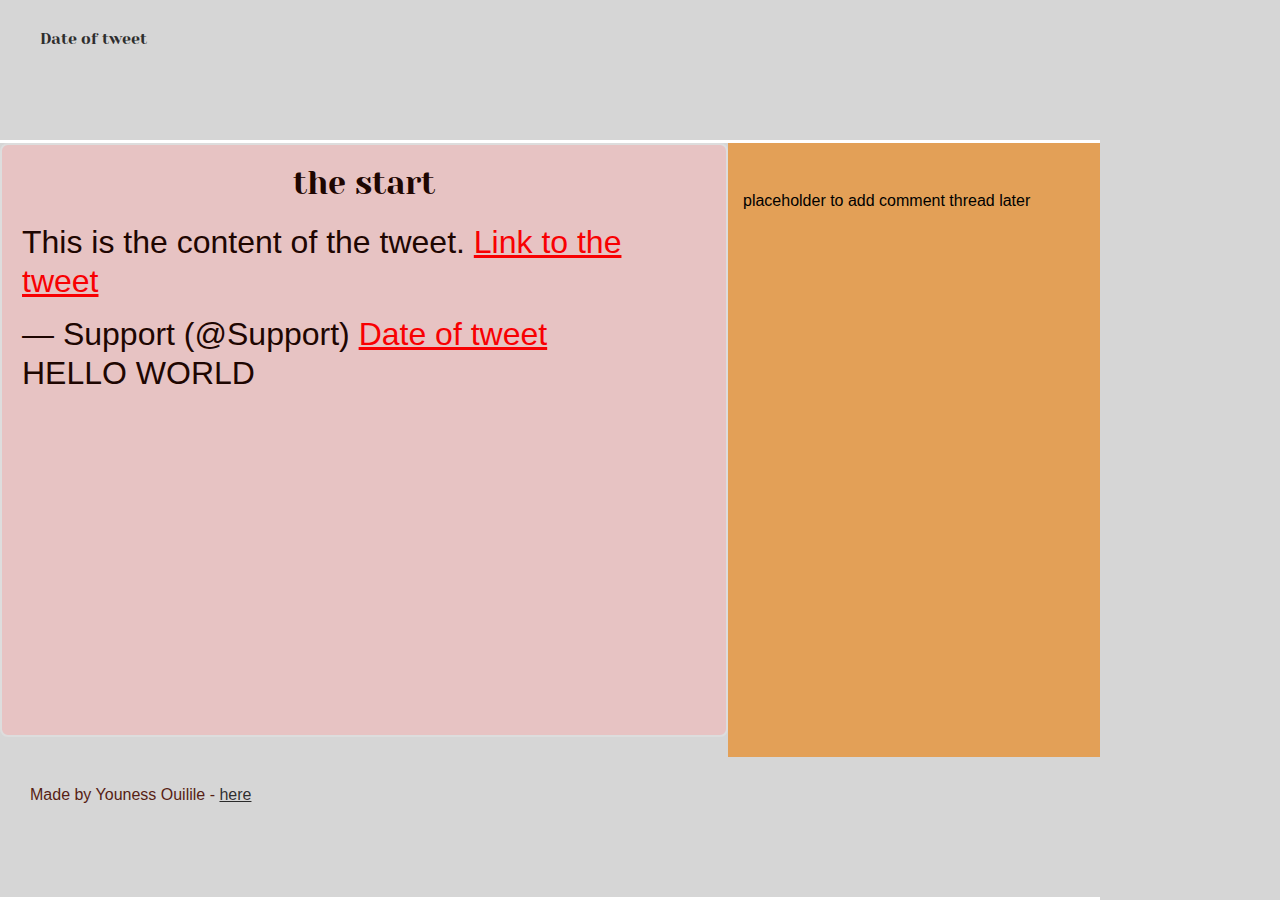
<file: css_basic/tweets.html>
<!DOCTYPE html>
<html lang="en">
<head>
    <meta charset="utf-8">
    <meta name="viewport" content="width=device-width, initial-scale=1.0">
    <title>my first project</title>
   
</head>
<body>
    <header>
        <link href="base.css" rel="stylesheet">
        <link href="styles.css" rel="stylesheet">
        <ul>
            <li><a href="https://x.com/Support/status/1144001040284450817?ref_src=twsrc%5Etfw%7Ctwcamp%5Etweetembed%7Ctwterm%5E1144001040284450817%7Ctwgr%5Ec3798f5cc142a8f53442d4971f08ec8e2bc7fac1%7Ctwcon%5Es1_c10&ref_url=https%3A%2F%2Fhelp.x.com%2Fen%2Fusing-x%2Fhow-to-embed-a-post">Date of tweet</a></li>
        </ul>
        
    </header>
    <main>
        <article>
            <h1>the start</h1>
            <blockquote class="twitter-tweet">
                <p lang="en" dir="ltr">This is the content of the tweet. <a href="https://x.com/Support/status/1141039841993355264?ref_src=twsrc%5Etfw%7Ctwcamp%5Etweetembed%7Ctwterm%5E1141039841993355264%7Ctwgr%5Ec3798f5cc142a8f53442d4971f08ec8e2bc7fac1%7Ctwcon%5Es1_c10&ref_url=https%3A%2F%2Fhelp.x.com%2Fen%2Fusing-x%2Fhow-to-embed-a-post">Link to the tweet</a></p>
                &mdash; Support (@Support) <a href="https://x.com/Support/status/1144001040284450817?ref_src=twsrc%5Etfw%7Ctwcamp%5Etweetembed%7Ctwterm%5E1144001040284450817%7Ctwgr%5Ec3798f5cc142a8f53442d4971f08ec8e2bc7fac1%7Ctwcon%5Es1_c10&ref_url=https%3A%2F%2Fhelp.x.com%2Fen%2Fusing-x%2Fhow-to-embed-a-post">Date of tweet</a>
              </blockquote> 
              
              
        
        
        
            <p>HELLO WORLD</p>

        </article>
        <aside>
            placeholder to add comment thread later

        </aside>

    </main>
    <footer>
        Made by Youness Ouilile - <a href="https://www.youtube.com/" target="_blank">here</a>

    </footer>


</body>
</html>
</file>
<file: css_basic/base.css>
/* Importing webfonts */
/* (If you're learning CSS, you should disregard that) */

@import url(https://fonts.googleapis.com/css?family=Yeseva+One);
@import url(https://fonts.googleapis.com/css?family=Josefin+Sans:400,700,700italic,400italic);


/* CSS reset rules */

html, body {
	height: 100%;
	min-height: 100%;
}
html, body, div, span, applet, object, iframe,
h1, h2, h3, h4, h5, h6, p, blockquote, pre,
a, abbr, acronym, address, big, cite, code,
del, dfn, img, ins, kbd, q, s, samp,
small, strike, sub, sup, tt, var,
b, u, i, center,
dl, dt, dd,
fieldset, form, label, legend,
table, caption, tbody, tfoot, thead, tr, th, td,
article, aside, canvas, details, embed, 
figure, figcaption, footer, header, hgroup, 
menu, nav, output, ruby, section, summary,
time, mark, audio, video {
	margin: 0;
	padding: 0;
	border: 0;
	font-size: 100%;
	font: inherit;
	vertical-align: baseline;
}
/* HTML5 display-role reset for older browsers */
article, aside, details, figcaption, figure, 
footer, header, hgroup, menu, nav, section {
	display: block;
}
body {
	line-height: 1;
}
blockquote, q {
	quotes: none;
}
blockquote:before, blockquote:after,
q:before, q:after {
	content: '';
	content: none;
}
table {
	border-collapse: collapse;
	border-spacing: 0;
}


/* Fonts and colors */

body {
	font-family: 'Josefin Sans', serif;
	color: rgba(0, 0, 0, 0.8);
}
h1, h2, h3, h4, h5, h6, header {
	font-family: 'Yeseva One', sans-serif;
}
article {
}
header {
	border-bottom: 1px solid rgb(221,221,221);
	transition: border-bottom-color 1s ease;
}
header a {
	color: rgba(0, 0, 0, 0.8);
}
aside {
	background: #FAFAFA;
}
aside p {
	border: 1px solid #bbb;
	background: #ddd;
	color: black;
}
footer a {
	color: rgba(0, 0, 0, 0.8);
}
a {
	color: #F80002;
}


/* Positioning and margins */

@media (min-width: 1100px) {
	body {
		width: 1100px;
		margin: 0 auto;
	}
}

article {
	padding: 50px 15px;
}
article > *:first-child {
	margin-top: 0;
}
aside {
	padding: 50px 15px;
}
header .right {
	float: right;
	margin: 0 10px 15px;
}


/* Header */
header {
	padding: 20px 0;
	height: 80px;
}
header ul {
	list-style: none;
	margin: 0;
	padding: 0;
}
header li {
	display: inline;
	vertical-align:middle;
}
header li:first-child {
	margin: 0;
}
header li a {
	margin: 0 10px;
}
header li.logo {
	font-size: 36px;
}
header a {
	text-decoration: none;
}


/* Aside */

aside p {
	border-radius: 10px;
	padding: 20px 20px;
}


/* Footer */

footer {
	padding: 5px 15px;
	height: 80px;
}


/* Text styles and margins */

p {
	margin-bottom: 15px;
}
h1 {
	font-size: 36px;
	margin: 40px 0 20px;
}
h2 {
	font-size: 32px;
	margin: 30px 0 15px;
}
h3 {
	font-size: 28px;
	margin: 25px 0 10px;
}
h4 {
	font-size: 20px;
	font-weight: bold;
	margin: 20px 0 10px;
}
h5 {
	font-size: 18px;
	font-weight: bold;
	margin: 15px 0 10px;
}
h6 {
	font-weight: bold;
	margin: 5px 0;
}

@media (max-width: 800px) {
  body.works_on_smartphone {
  	display: block;
  }
  body.works_on_smartphone main {
  	display: block;
  }
  header .right {
  	float: none;
  }
}
</file>
<file: css_basic/styles.css>
body {
    display: flex ;
    flex-direction : column ;
    margin: 0;
    padding: 0;
    min-height: 100vh;
    background-color: #d6d6d6 ;
    color : #571e14;
    font-family: 'arial',sans-serif;
    
    
}

main {
    display: flex ;
    flex-direction: row ;
    flex: auto ;
    

}


article {
    flex: 2 ;
    overflow-y: auto ;
    background-color: #e7c3c3;
    border: 2px solid #ddd;
    padding: 20px;
    border-radius: 8px;
    


}
aside {
    flex: 1 ;
    overflow-y: auto ;
    background-color: rgb(227, 160, 87);
    color :#000000
    
    
    


}
header, footer {
    
    border-bottom: 3px solid #ffffff;
    padding: 30px;

}
article , h1,h2,h3 {
    color: #1e0601;
    font-size: 2rem;
    text-align: center;
    margin-bottom: 20px;
}
article,p{
    line-height: 1.2;
    text-align: left;
}
table {
    table-layout: auto;
    width: 100%;  
      
    background-color: #7e3333;
    color: #ffffff;
    direction: rtl;
    unicode-bidi: bidi-override;
    
  } 
  
  th,td {
    border: 3px solid rgb(255, 255, 255);
  }
  .logo {
    font-size: 2rem;
    margin-right: 15px; 
    color: #f8f8f8;
  }
</file>
